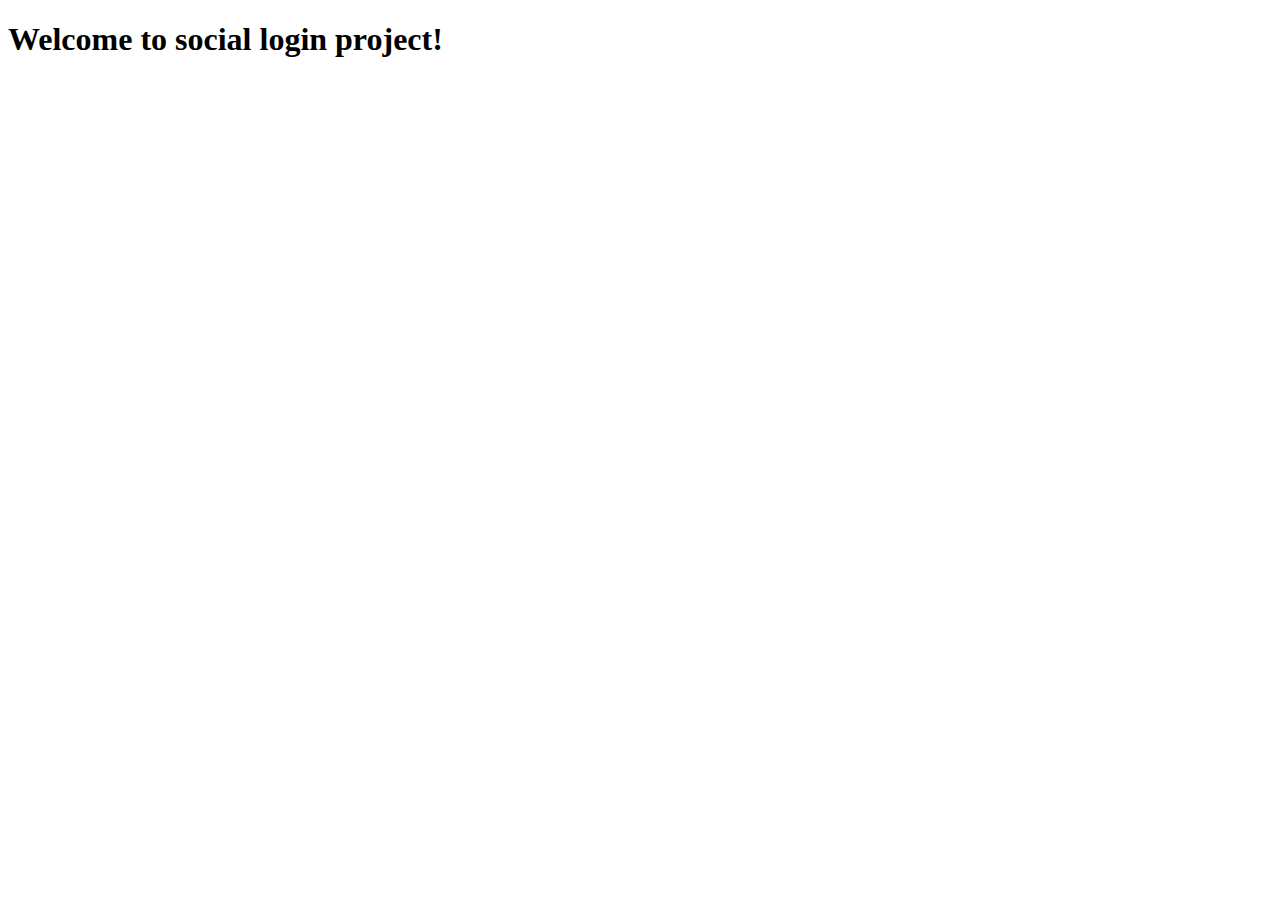
<file: social-login/src/main/resources/templates/home.html>
<!DOCTYPE html>
<html xmlns:th="http://www.thymeleaf.org"
	  xmlns:social="http://spring.io/springsocial"
	  xmlns:layout="http://www.ultraq.net.nz/thymeleaf/layout"
	  layout:decorator="layout">
  <body>
    <div id="content" class="container"  layout:fragment="content"><div class="jumbotron"><h1>Welcome to social login project!</h1></div></div>
  </body>
</html>
</file>
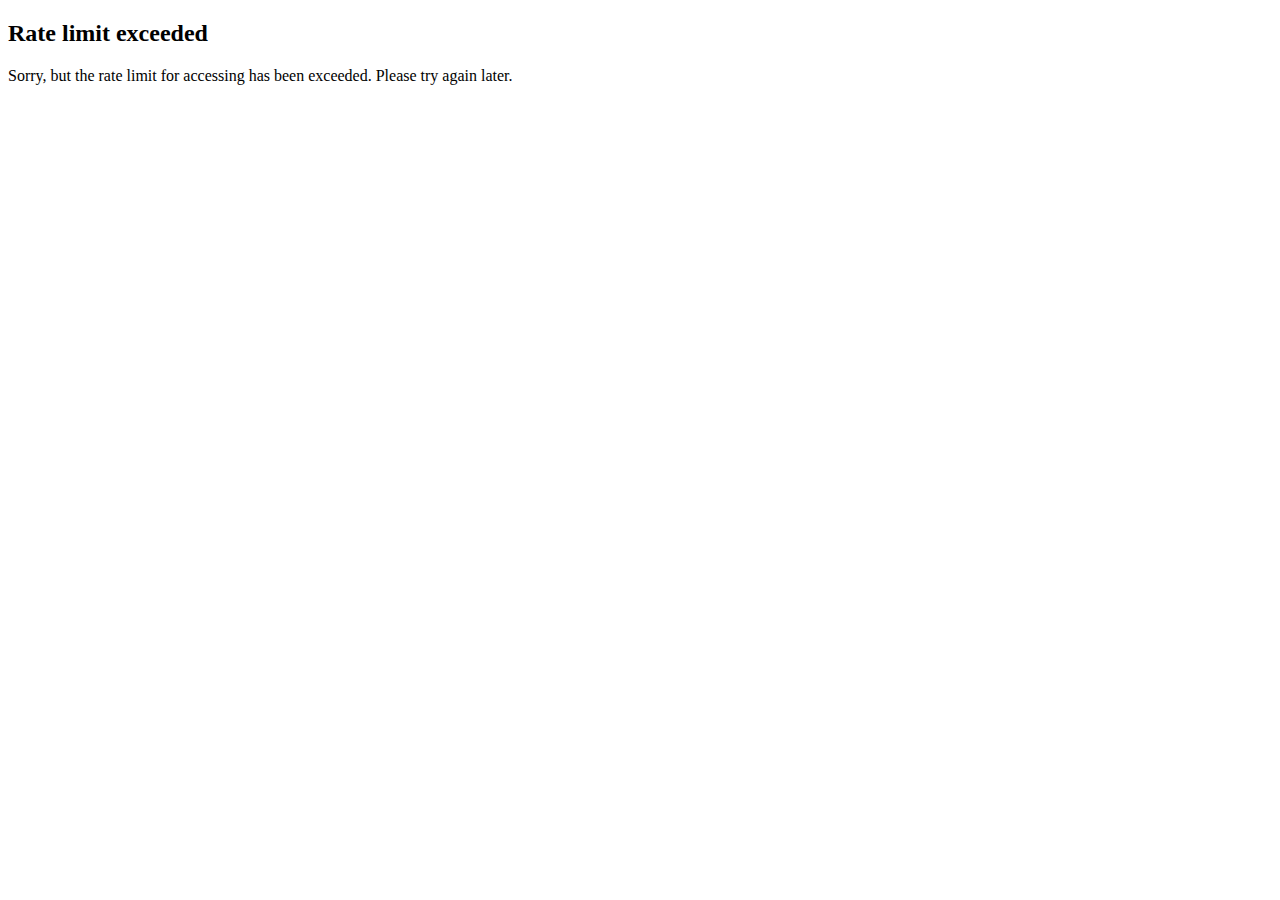
<file: social-login/src/main/resources/templates/ratelimit.html>
<!DOCTYPE html>
<html xmlns:th="http://www.thymeleaf.org"
	  xmlns:social="http://spring.io/springsocial"
	  xmlns:layout="http://www.ultraq.net.nz/thymeleaf/layout"
	  layout:decorator="layout">
  <body>
	 <div id="content" class="container" layout:fragment="content">
		<h2>Rate limit exceeded</h2>
			<p>Sorry, but the rate limit for accessing <span th:text="${providerId}"/> has been exceeded. Please try again later.</p>
	</div>
</body>
</html>
</file>
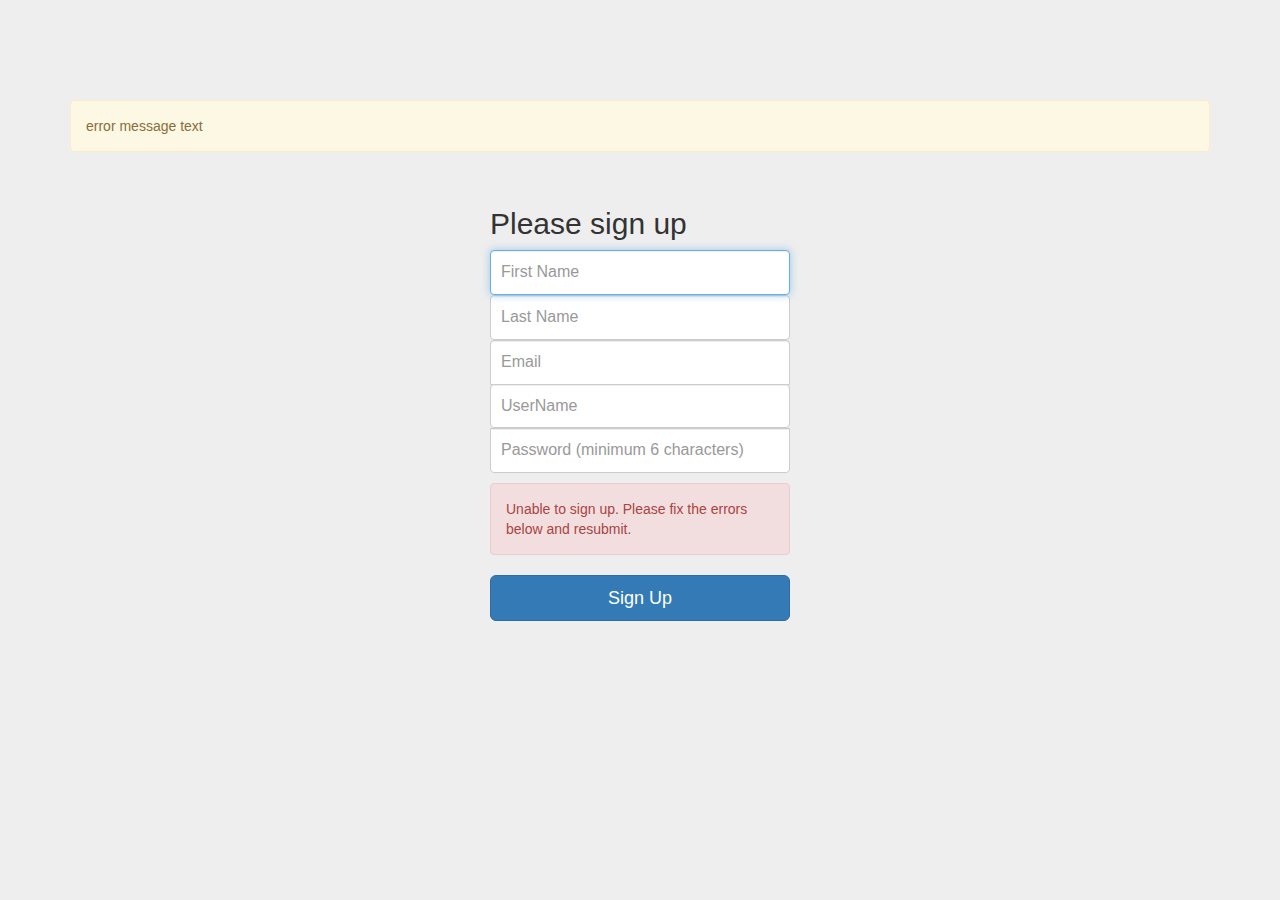
<file: social-login/src/main/resources/templates/signup.html>
<!DOCTYPE html>
<html xmlns:th="http://www.thymeleaf.org"
	  xmlns:social="http://spring.io/springsocial"
	  xmlns:layout="http://www.ultraq.net.nz/thymeleaf/layout"
	  layout:decorator="layout">
  <head>
    <meta charset="utf-8"/>
    <meta http-equiv="X-UA-Compatible" content="IE=edge"/>
    <meta name="viewport" content="width=device-width, initial-scale=1"/>
    <!-- The above 3 meta tags *must* come first in the head; any other head content must come *after* these tags -->
    <title>Social Login Example Sign in Page</title>

    <!-- Bootstrap -->
    <link href="../../webapp/css/bootstrap.min.css" th:href="@{css/bootstrap.min.css}" rel="stylesheet"/>
    <link href="../../webapp/css/font-awesome.min.css" th:href="@{css/font-awesome.min.css}" rel="stylesheet"/>
    <link href="../../webapp/css/bootstrap-social.css" th:href="@{css/bootstrap-social.css}" rel="stylesheet"/>
    <!--     <link href="css/navbar-fixed-top.css" rel="stylesheet"/> -->
    <link href="../../webapp/css/sticky-footer-navbar.css" th:href="@{css/sticky-footer-navbar.css}" rel="stylesheet"/>
    <link href="../../webapp/css/signin.css" th:href="@{css/signin.css}" rel="stylesheet"/>

  </head>
  <body>
    <div id="content" class="container"  layout:fragment="content">
    
   
			<div th:if="${!#strings.isEmpty(message)}"
				 class="alert alert-warning" 
				 th:text="${message.text}">error message text</div>
			
			<form class="form-signin" id="signup" th:action="@{/signup}" method="post" th:object="${signupForm}">
			    <h2 class="form-signin-heading">Please sign up</h2>
				<input type="hidden" name="_csrf" th:value="${_csrf.token}" />
				<label for="firstName" class="sr-only" th:classappend="${#fields.hasErrors('firstName')} ? 'error'">First Name <span th:if="${#fields.hasErrors('firstName')}" class="error" th:text="${#fields.errors('firstName')[0]}">Error</span></label>
		        <input type="text" id="firstName" class="form-control" placeholder="First Name" th:field="*{firstName}" name="firstName" required="" autofocus=""></input>
		        <label for="lastName" class="sr-only" th:classappend="${#fields.hasErrors('lastName')} ? 'error'">Last Name <span th:if="${#fields.hasErrors('lastName')}" class="error" th:text="${#fields.errors('lastName')[0]}">Error</span></label>
		        <input type="text" id="lastName" class="form-control" placeholder="Last Name" th:field="*{lastName}" name="lastNameName" autofocus=""></input>
		        <label for="email" class="sr-only" th:classappend="${#fields.hasErrors('email')} ? 'error'">User Name <span th:if="${#fields.hasErrors('email')}" class="error" th:text="${#fields.errors('email')[0]}">Error</span></label>
		        <input type="email" id="email" class="form-control" placeholder="Email" th:field="*{email}" required="" autofocus=""></input>
		        <label for="userName" class="sr-only" th:classappend="${#fields.hasErrors('username')} ? 'error'">User Name <span th:if="${#fields.hasErrors('username')}" class="error" th:text="${#fields.errors('username')[0]}">Error</span></label>
		        <input type="text" id="userName" class="form-control" placeholder="UserName" th:field="*{username}" required="" autofocus=""></input>
		        <label for="password" class="sr-only" th:classappend="${#fields.hasErrors('password')} ? 'error'">Password <span th:if="${#fields.hasErrors('password')}" class="error" th:text="${#fields.errors('password')[0]}">Error</span></label>
		        <input type="password" id="password" class="form-control" placeholder="Password (minimum 6 characters)" th:field="*{password}" required="" autofocus=""></input>
				<div class="formInfo">
					<div class="alert alert-danger" th:if="${#fields.hasErrors('*')}">Unable to sign up. Please fix the errors below and resubmit.</div>
				</div>
				<button class="btn btn-lg btn-primary btn-block" type="submit">Sign Up</button>
			</form>
		
		
    </div>
  </body>
</html>
</file>
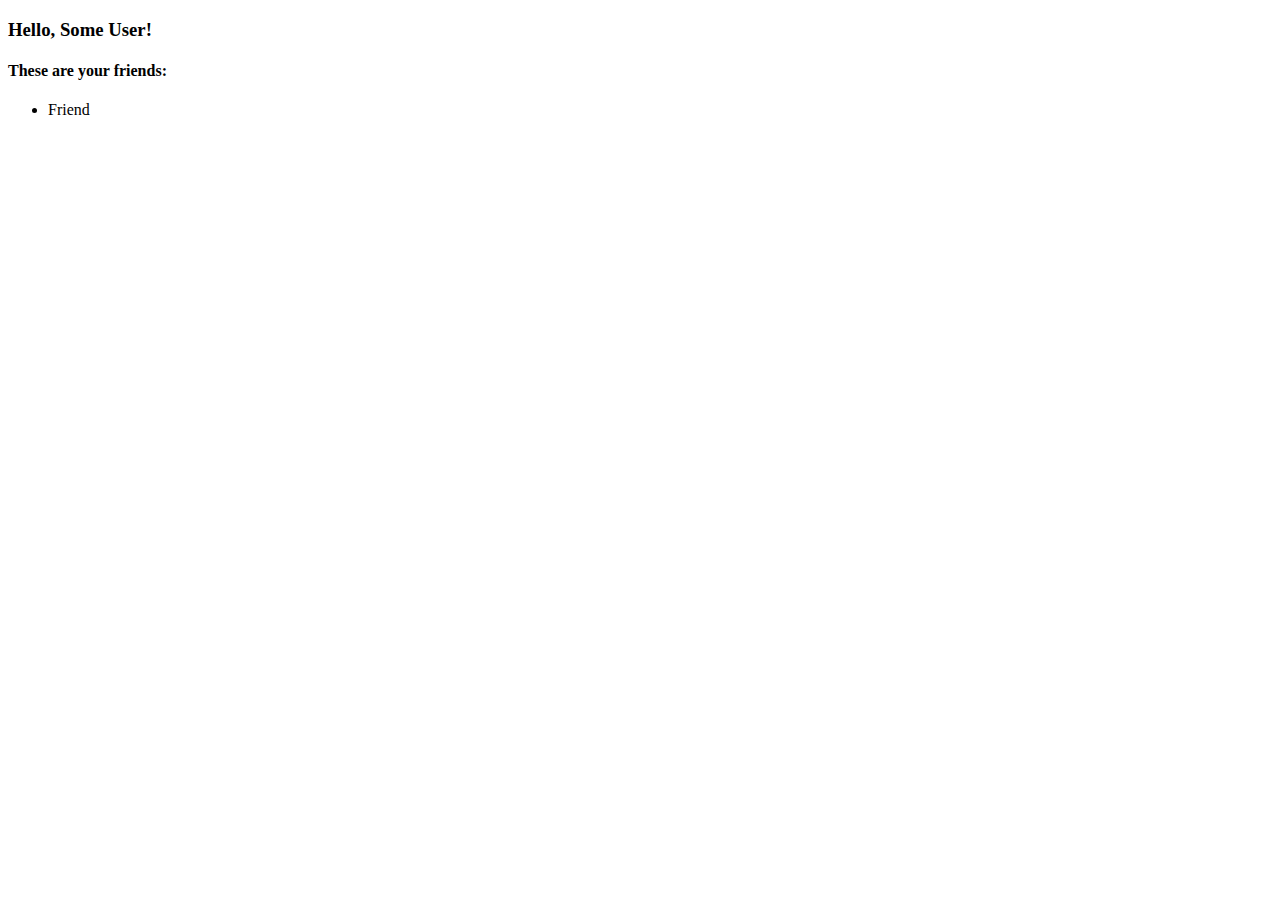
<file: social-login/src/main/resources/templates/twitter/friends.html>
<!DOCTYPE html>
<html xmlns:th="http://www.thymeleaf.org"
	  xmlns:social="http://spring.io/springsocial"
	  xmlns:layout="http://www.ultraq.net.nz/thymeleaf/layout"
	  layout:decorator="layout">
<body>
    <div id="content" class="container"  layout:fragment="content">
    <h3>Hello, <span th:text="${twitterProfile.name}">Some User</span>!</h3>

		<h4>These are your friends:</h4>

		<ul>
			<li th:each="friend:${friends}" th:text="${friend.name}">Friend</li>
		</ul>
    </div>
  </body>
</html>
</file>
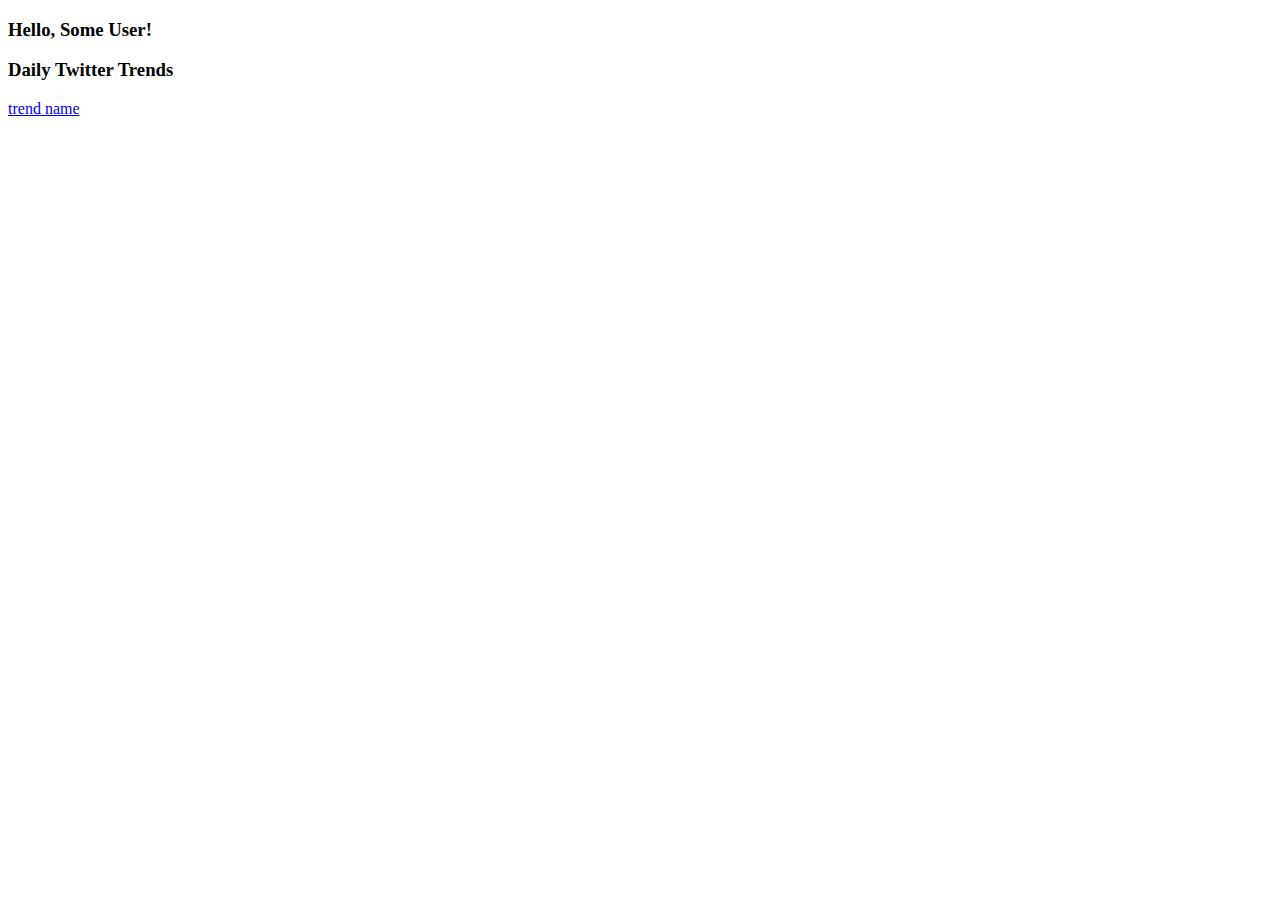
<file: social-login/src/main/resources/templates/twitter/trends.html>
<!DOCTYPE html>
<html xmlns:th="http://www.thymeleaf.org"
	  xmlns:social="http://spring.io/springsocial"
	  xmlns:layout="http://www.ultraq.net.nz/thymeleaf/layout"
	  layout:decorator="layout">

  <body>
    <div id="content" class="container"  layout:fragment="content">
    <h3>Hello, <span th:text="${twitterProfile.name}">Some User</span>!</h3>

		<h3>Daily Twitter Trends</h3>
			
			<span th:each="trend : ${trends.trends}">
				<a href="@{'/twitter/search?query=' + ${trend.query}" th:text="${trend.name}">trend name</a><br/>
			</span>
    </div>
  </body>
</html>
</file>
